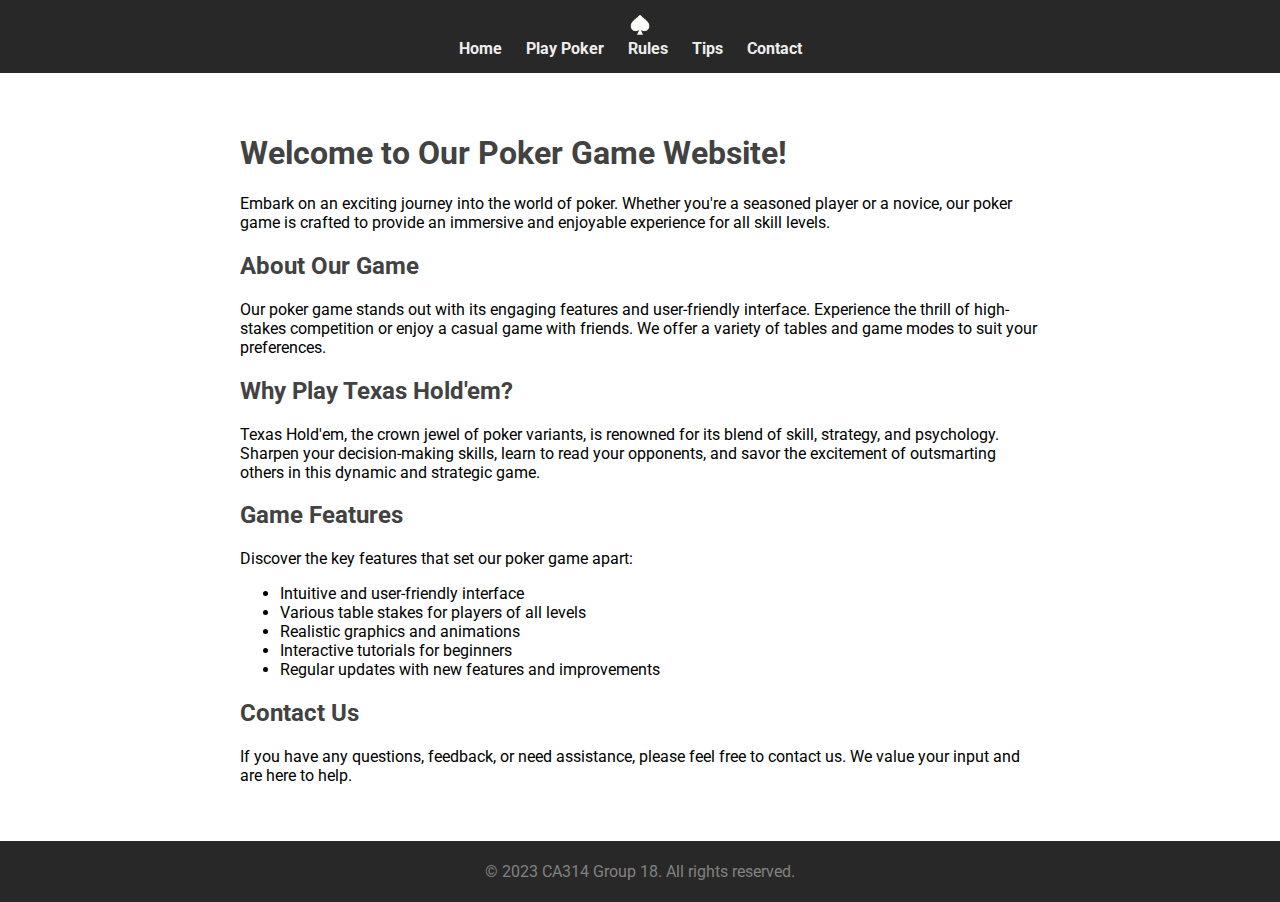
<file: frontend/index.html>
<!DOCTYPE html>
<html lang="en">
<head>
    <meta charset="UTF-8">
    <meta name="viewport" content="width=device-width, initial-scale=1.0">
    <title>Poker - Texas Hold'em</title>
    <link rel="stylesheet" href="https://fonts.googleapis.com/css?family=Roboto&display=swap">
    <link rel="stylesheet" href="css/style.css">
</head>
<body>

    <nav>
        <img src="images/white-poker.png" alt="Poker Icon" style="height: 20px; width: 20px;">
        <ul>
            <li><a href="index.html">Home</a></li>
            <li><a href="#">Play Poker</a></li>
            <li><a href="rules.html">Rules</a></li>
            <li><a href="tips.html">Tips</a></li>
            <li><a href="contact.html">Contact</a></li>
        </ul>
    </nav>

    <main>
        <h1>Welcome to Our Poker Game Website!</h1>
        <p>Embark on an exciting journey into the world of poker. Whether you're a seasoned player or a novice, our poker game is crafted to provide an immersive and enjoyable experience for all skill levels.</p>

        <section>
            <h2>About Our Game</h2>
            <p>Our poker game stands out with its engaging features and user-friendly interface. Experience the thrill of high-stakes competition or enjoy a casual game with friends. We offer a variety of tables and game modes to suit your preferences.</p>
        </section>

        <section>
            <h2>Why Play Texas Hold'em?</h2>
            <p>Texas Hold'em, the crown jewel of poker variants, is renowned for its blend of skill, strategy, and psychology. Sharpen your decision-making skills, learn to read your opponents, and savor the excitement of outsmarting others in this dynamic and strategic game.</p>
        </section>

        <section>
            <h2>Game Features</h2>
            <p>Discover the key features that set our poker game apart:</p>
            <ul>
                <li>Intuitive and user-friendly interface</li>
                <li>Various table stakes for players of all levels</li>
                <li>Realistic graphics and animations</li>
                <li>Interactive tutorials for beginners</li>
                <li>Regular updates with new features and improvements</li>
            </ul>
        </section>

        <section>
            <h2>Contact Us</h2>
            <p>If you have any questions, feedback, or need assistance, please feel free to contact us. We value your input and are here to help.</p>
        </section>

    </main>

    <footer>
        <p>&copy; 2023 CA314 Group 18. All rights reserved.</p>
    </footer>

</body>
</html>
</file>
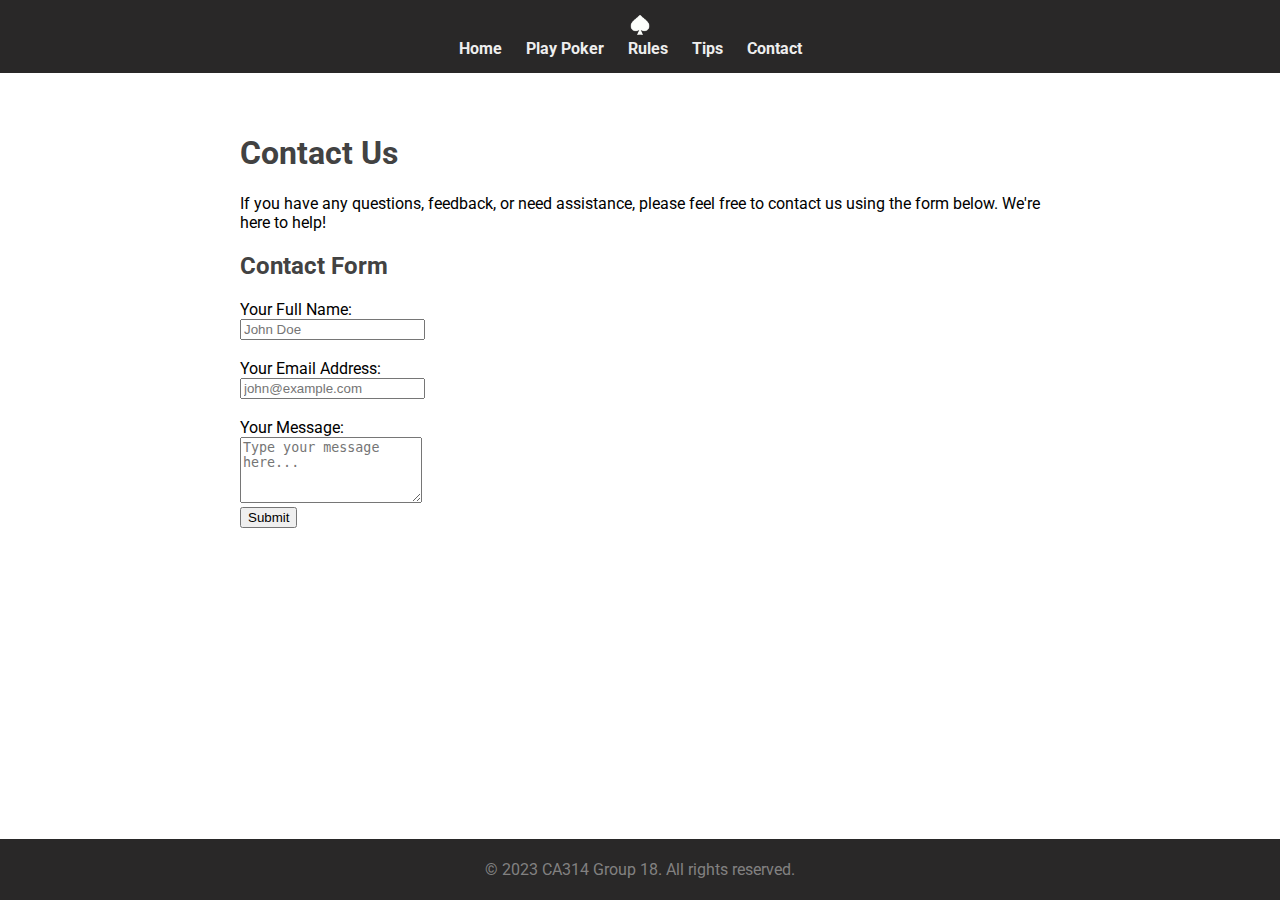
<file: frontend/contact.html>
<!DOCTYPE html>
<html lang="en">
<head>
    <meta charset="UTF-8">
    <meta name="viewport" content="width=device-width, initial-scale=1.0">
    <title>Contact Us - Poker Game Website</title>
    <link rel="stylesheet" href="https://fonts.googleapis.com/css?family=Roboto&display=swap">
    <link rel="stylesheet" href="css/style.css">
</head>
<body>

    <nav>
        <img src="images/white-poker.png" alt="Poker Icon" style="height: 20px; width: 20px;">
        <ul>
            <li><a href="index.html">Home</a></li>
            <li><a href="#">Play Poker</a></li>
            <li><a href="rules.html">Rules</a></li>
            <li><a href="tips.html">Tips</a></li>
            <li><a href="contact.html">Contact</a></li>
        </ul>
    </nav>

    <main>
        <h1>Contact Us</h1>

        <section>
            <p>If you have any questions, feedback, or need assistance, please feel free to contact us using the form below. We're here to help!</p>
            <h2>Contact Form</h2>
            <form action="#" method="post">
                <label for="name">Your Full Name:</label>
                <br>
                <input type="text" id="name" name="name" placeholder="John Doe" required>
                <br>
                <br>

                <label for="email">Your Email Address:</label>
                <br>
                <input type="email" id="email" name="email" placeholder="john@example.com" required>
                <br>
                <br>

                <label for="message">Your Message:</label>
                <br>
                <textarea id="message" name="message" rows="4" placeholder="Type your message here..." required></textarea>
                <br>

                <input type="submit" value="Submit">
            </form>
        </section>

    </main>

    <footer>
        <p>&copy; 2023 CA314 Group 18. All rights reserved.</p>
    </footer>

</body>
</html>
</file>
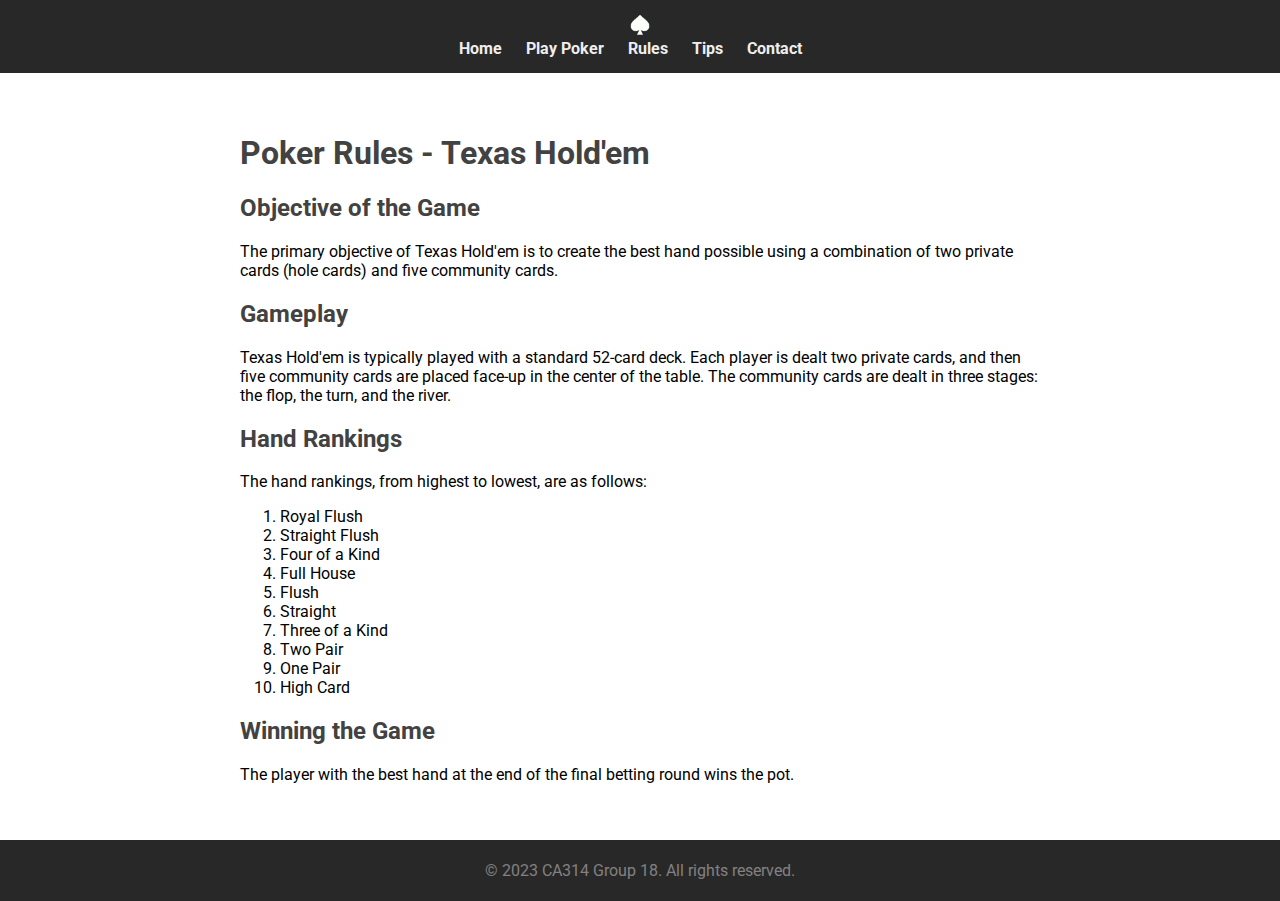
<file: frontend/rules.html>
<!-- rules.html -->

<!DOCTYPE html>
<html lang="en">
<head>
    <meta charset="UTF-8">
    <meta name="viewport" content="width=device-width, initial-scale=1.0">
    <title>Poker Rules - Texas Hold'em</title>
    <link rel="stylesheet" href="https://fonts.googleapis.com/css?family=Roboto&display=swap">
    <link rel="stylesheet" href="css/style.css">
</head>
<body>

    <nav>
        <img src="images/white-poker.png" alt="Poker Icon" style="height: 20px; width: 20px;">
        <ul>
            <li><a href="index.html">Home</a></li>
            <li><a href="#">Play Poker</a></li>
            <li><a href="rules.html">Rules</a></li>
            <li><a href="tips.html">Tips</a></li>
            <li><a href="contact.html">Contact</a></li>
        </ul>
    </nav>

    <main>
        <h1>Poker Rules - Texas Hold'em</h1>

        <h2>Objective of the Game</h2>
        <p>The primary objective of Texas Hold'em is to create the best hand possible using a combination of two private cards (hole cards) and five community cards.</p>

        <h2>Gameplay</h2>
        <p>
            Texas Hold'em is typically played with a standard 52-card deck. Each player is dealt two private cards, and then five community cards are placed face-up in the center of the table. The community cards are dealt in three stages: the flop, the turn, and the river.
        </p>

        <h2>Hand Rankings</h2>
        <p>The hand rankings, from highest to lowest, are as follows:</p>
        <ol>
            <li>Royal Flush</li>
            <li>Straight Flush</li>
            <li>Four of a Kind</li>
            <li>Full House</li>
            <li>Flush</li>
            <li>Straight</li>
            <li>Three of a Kind</li>
            <li>Two Pair</li>
            <li>One Pair</li>
            <li>High Card</li>
        </ol>

        <h2>Winning the Game</h2>
        <p>The player with the best hand at the end of the final betting round wins the pot.</p>
    </main>

    <footer>
        <p>&copy; 2023 CA314 Group 18. All rights reserved.</p>
    </footer>

</body>
</html>
</file>
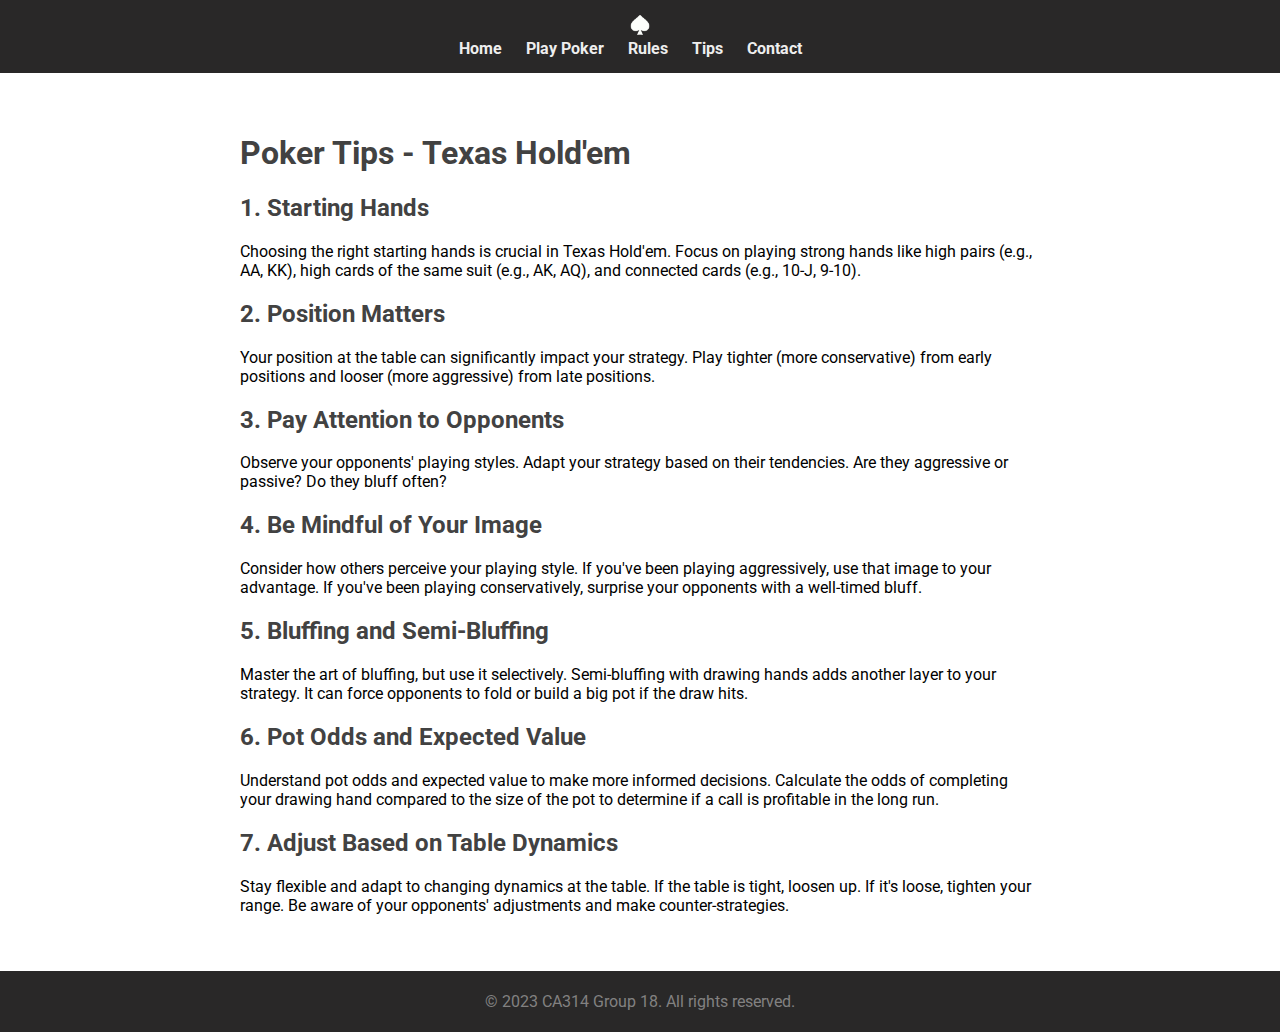
<file: frontend/tips.html>
<!DOCTYPE html>
<html lang="en">
<head>
    <meta charset="UTF-8">
    <meta name="viewport" content="width=device-width, initial-scale=1.0">
    <title>Poker Strategy - Texas Hold'em</title>
    <link rel="stylesheet" href="https://fonts.googleapis.com/css?family=Roboto&display=swap">
    <link rel="stylesheet" href="css/style.css">
</head>
<body>

    <nav>
        <img src="images/white-poker.png" alt="Poker Icon" style="height: 20px; width: 20px;">
        <ul>
            <li><a href="index.html">Home</a></li>
            <li><a href="#">Play Poker</a></li>
            <li><a href="rules.html">Rules</a></li>
            <li><a href="tips.html">Tips</a></li>
            <li><a href="contact.html">Contact</a></li>
        </ul>
    </nav>

    <main>
        <h1>Poker Tips - Texas Hold'em</h1>

        <section>
            <h2>1. Starting Hands</h2>
            <p>Choosing the right starting hands is crucial in Texas Hold'em. Focus on playing strong hands like high pairs (e.g., AA, KK), high cards of the same suit (e.g., AK, AQ), and connected cards (e.g., 10-J, 9-10).</p>
        </section>

        <section>
            <h2>2. Position Matters</h2>
            <p>Your position at the table can significantly impact your strategy. Play tighter (more conservative) from early positions and looser (more aggressive) from late positions.</p>
        </section>

        <section>
            <h2>3. Pay Attention to Opponents</h2>
            <p>Observe your opponents' playing styles. Adapt your strategy based on their tendencies. Are they aggressive or passive? Do they bluff often?</p>
        </section>

        <section>
            <h2>4. Be Mindful of Your Image</h2>
            <p>Consider how others perceive your playing style. If you've been playing aggressively, use that image to your advantage. If you've been playing conservatively, surprise your opponents with a well-timed bluff.</p>
        </section>

        <section>
            <h2>5. Bluffing and Semi-Bluffing</h2>
            <p>Master the art of bluffing, but use it selectively. Semi-bluffing with drawing hands adds another layer to your strategy. It can force opponents to fold or build a big pot if the draw hits.</p>
        </section>

        <section>
            <h2>6. Pot Odds and Expected Value</h2>
            <p>Understand pot odds and expected value to make more informed decisions. Calculate the odds of completing your drawing hand compared to the size of the pot to determine if a call is profitable in the long run.</p>
        </section>

        <section>
            <h2>7. Adjust Based on Table Dynamics</h2>
            <p>Stay flexible and adapt to changing dynamics at the table. If the table is tight, loosen up. If it's loose, tighten your range. Be aware of your opponents' adjustments and make counter-strategies.</p>
        </section>

    </main>

    <footer>
        <p>&copy; 2023 CA314 Group 18. All rights reserved.</p>
    </footer>

</body>
</html>
</file>
<file: frontend/css/style.css>
/* styles.css */

body {
    font-family: 'Roboto', sans-serif;
    margin: 0;
    padding: 0;
    display: flex;
    flex-direction: column;
    min-height: 100vh; /* Set minimum height to full viewport height */
}

nav {
    background-color: #292828;
    color: #fff; /* White color for text */
    padding: 15px;
    text-align: center;
}

nav ul {
    list-style: none;
    margin: 0;
    padding: 0;
}

nav li {
    display: inline;
    margin-right: 20px;
}

nav a {
    text-decoration: none;
    color: #eeeeee; /* White color for text */
    font-weight: bold;
}

main {
    flex: 1; /* Allow main content to take up remaining space */
    max-width: 800px;
    margin: 20px auto;
    padding: 20px;
    background-color: #fff;
    color: #000; /* Black color for text in main */
}

h1, h2, h3 {
    color: #424242; /* Grey color for headings */
}

footer {
    background-color: #292828;
    color: #828181; /* Grey color */
    text-align: center;
    padding: 5px; /* Reduced padding */
    margin-top: auto; /* Push the footer to the bottom */
}
</file>
